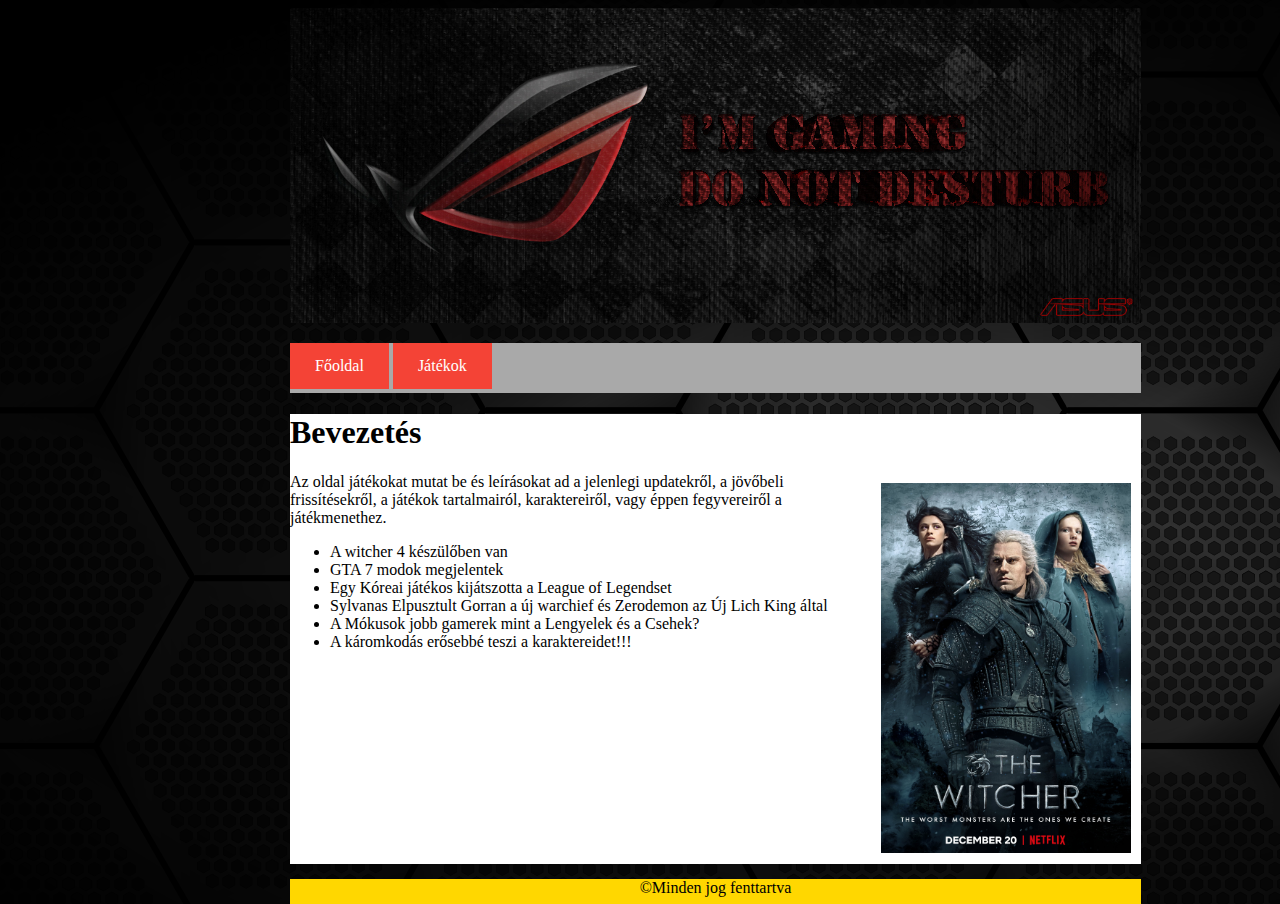
<file: index.html>
<!DOCTYPE html>
<html lang="hu">
	<head>
		<meta charset="UTF-8">
		<meta name="description" content="Egyiptomi utazás">
		<meta name="keywords" content="Játékok, Witcher, GTA 7 modok, League of Legends">
		<meta name="author" content="Kugler Gergő">
		<meta name="viewport" content="width=device-width, initial-scale=1.0">
		<title>Kugler Gergő</title>
		<link rel="stylesheet" href="stilus.css">
	</head>
<body>
	<div class="tarto">	
		<div class="file">
			<img class="image" src="kepek/game.jpg" alt="">
		</div>
		<div class="nav">
			<p>
				<a href="index.html">Főoldal</a>
		
				<a href="jatekok.html">Játékok</a>
			</p>
		</div>
		<div class="tartalom">
	
	
			<h1>Bevezetés</h1>

			<p>
			<img src="kepek/witcher.jpg" alt="witcher" class="jobb" width="250">
			Az oldal játékokat mutat be és leírásokat ad a jelenlegi updatekről, a jövőbeli frissítésekről, a játékok tartalmairól, karaktereiről, vagy éppen fegyvereiről a játékmenethez.
			</p>

				<ul>
			<li>A witcher 4 készülőben van</li>
			<li>GTA 7 modok megjelentek</li>
			<li>Egy Kóreai játékos kijátszotta a League of Legendset</li>
			<li>Sylvanas Elpusztult Gorran a új warchief és Zerodemon az Új Lich King által</li>
			<li>A Mókusok jobb gamerek mint a Lengyelek és a Csehek?</li>
			<li>A káromkodás erősebbé teszi a karaktereidet!!!</li>
				</ul>
				<br class="torol">
		<div class="table">
			 <p> ©Minden jog fenttartva </p>
		</div>
		</div>
	</div>
</body>
</html>
</file>
<file: stilus.css>
body {
	background-image: url("kepek/black.png");
	color: black;
}

.tarto {
	align-items: center;
	margin: 0 auto;
	height: 400px;
	width: 700px;
}

.tartalom {
	margin: 0 auto;
	height: 450px;
	width: 851px;
	background-color: white;
	text-align: left;
}

.file {
	text-align: center;
	top: 0;
	left: 0;
}

.nav {
	margin: 0 auto;
	height: 50px;
	width: 851px;
	background-color: #A9A9A9;
	text-align: left;
}

.table {

	margin: 0 auto;
	height: 25px;
	width: 851px;
	background-color: #ffd700;
	text-align: center;
}

.jobb {
	float:right;
	margin:10px;
}

.torol {
	clear: both;
}

a:link, a:visited {
  background-color: #f44336;
  color: white;
  padding: 14px 25px;
  text-align: center;
  text-decoration: none;
  display: inline-block;
}
 
 a:hover {
  text-decoration: underline;
  background-color: black;
}
</file>
